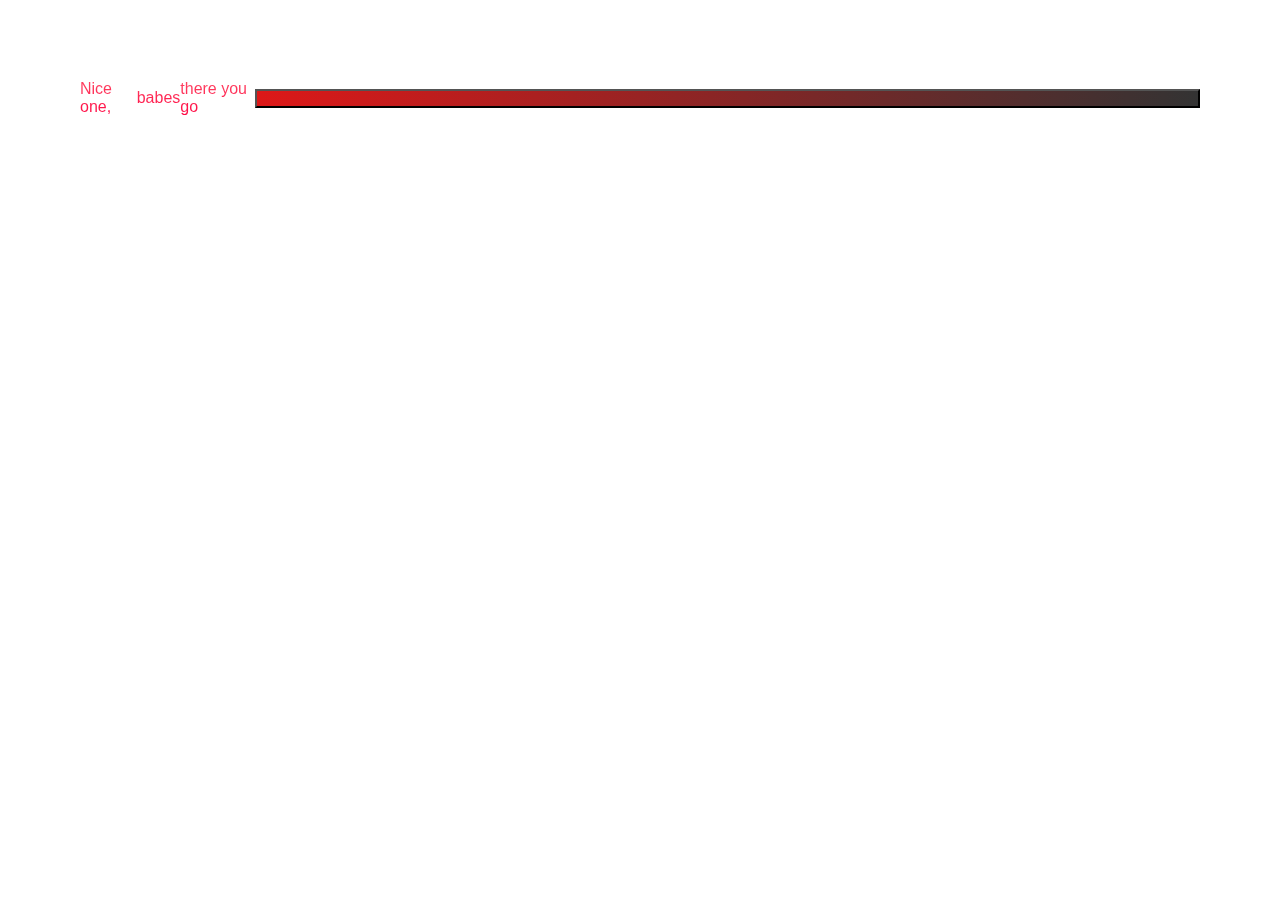
<file: login.html>
<!DOCTYPE html>
<html lang="en">
<head>
    <meta charset="UTF-8">
    <meta name="viewport" content="width=device-width, initial-scale=1.0">
    <link rel="stylesheet" href="styles.css"><title>Document</title>
</head>
<body>
        <div class="myFirstGitNote">Nice one, <span> babes </span>
        there you go
        <button class="displayButton">Click to view</button>
        </div>
</body>
</html>
</file>
<file: styles.css>
* {
 box-sizing: border-box;
 margin: 0;
 padding: 0;
 font-family: 'Kumbh Sans', sans-serif;
 scroll-behavior: smooth;
}

.navbar {
    background-color: #131313;
    height: 80px;
    display: flex;
    justify-content: center;
    align-items: center;
    font-size: 1.2rem;
    position: sticky;
    top: 0;
    z-index: 999;
}

.navbar__container {
    display: flex;
    justify-content: space-between;
    height: 80px;
    z-index: 1;
    width: 100%;
    max-width: 1300px;
    margin: 0 auto;
    padding: 0 50px;
}

#navbar__logo {
    background-color: #ff8177;
    background-image: linear-gradient(to top, #ff0844 0%, #ffb199 100px);
    background-size: 100%;
    -webkit-background-clip: text;
    -moz-background-clip: text;
    -webkit-text-fill-color: transparent;
    -moz-text-fill-color: transparent;
    display: flex;
    align-items: center;
    cursor: pointer;
    text-decoration: none;
    font-size: 2rem;
}

.navbar__menu{ 
    display: flex;
    align-items: center;
    list-style: none;
}

.navbar__item {
    height: 80px;
}

.navbar__links{
    color: #fff;
    display: flex;
    align-items: center;
    justify-content: center;
    width: 125px;
    text-decoration: none;
    height: 100%;
    transition: all 0.3s ease;
}

.navbar__btn {
    display: flex;
    justify-content: center;
    align-items: center;
    padding: 0 1rem;
    width: 100%;
}

.button {
    display: flex;
    justify-content: center;
    align-items: center;
    text-decoration: none;
    padding: 10px 20px;
    height: 100%;
    width: 100%;
    border: none;
    outline: none;
    border-radius: 4px;
    background: #833ab4;  /* fallback for old browsers */
    background: -webkit-linear-gradient(to right, #dd1818, #333333);  /* Chrome 10-25, Safari 5.1-6 */
    background: linear-gradient(to right, #dd1818, #333333); /* W3C, IE 10+/ Edge, Firefox 16+, Chrome 26+, Opera 12+, Safari 7+ */
    color: #fff;
    transition: all 0.3s ease;
}

.navbar__links:hover {
    color: #9518fc;
    transition: all 0.3s ease;
}

@media screen and (max-width: 960px) {
    .navbar__container {
        display: flex;
        justify-content: space-between;
        height: 80px;
        z-index: 1;
        width: 100%;
        max-width: 1300px;
        padding: 0;
    }


    .navbar__menu {
    display: grid;
    grid-template-columns: auto;
    margin: 0%;
    width: 100%;
    position: absolute;
    top: -1000px;
    opacity: 1;
    transition: all 0.5s ease;
    z-index: -1;    
    }

/* Display Mobile Menu */
    .navbar__menu.active{
        background: #131313;
        top: 100%;
        opacity: 1;
        transition: all 0.5s ease;
        z-index: 99;
        height: 60vh;
        font-size: 1.6rem;
    }

    #navbar__logo {
    padding-left: 25px;
    }

    .navbar__toggle .bar{
        width: 25px;
        height: 3px;
        margin: 5px auto;
        transition: all 0.3s ease-in-out;
        background: #fff;
    }

    .navbar__item {
        width: 100%;
    }

    .navbar__links {
        text-align: center;
        padding: 2rem;
        width: 100%;
        display: table;
    }

    .navbar__btn {
     padding-bottom: 2rem;
    }

    .button {
        display: flex;
        justify-content: center;
        align-items: center;
        width: 80%;
        height: 80px;
        margin: 0;
    }

    #mobile-menu {
        position: absolute;
        top: 20%;
        right: 5%;
        transform: translate(5%, 20%);
    }

    .navbar__toggle .bar{
        display: block;
        cursor: pointer;
    }

    #mobile-menu.is-active .bar:nth-child(2) {
        opacity: 0;
    }
   
    #mobile-menu.is-active .bar:nth-child(1) {
       transform: translateY(8px) rotate(45deg);
    }
    #mobile-menu.is-active .bar:nth-child(3) {
       transform: translateY(-8px) rotate(-45deg);
    }
}

/* Hero Section */

.hero{
    background: #000000;
    background: linear-gradient(to right, #161616, #000000);
    padding: 200px 0;
}

.hero__container {
    display: flex;
    flex-direction: column;
    justify-content: center;
    align-items: center;
    max-width: 1200px;
    margin: 0 auto;
    height: 90%;
    text-align: center;
    padding: 30px;
}

.hero__heading {
    font-size: 100px;
    margin-bottom: 24px;
    color: #fff; 
    }

.hero__heading span {
    background: #333333;  /* fallback for old browsers */
    background: -webkit-linear-gradient(to right, #dd1818, #333333);  /* Chrome 10-25, Safari 5.1-6 */
    background: linear-gradient(to right, #dd1818, #333333); /* W3C, IE 10+/ Edge, Firefox 16+, Chrome 26+, Opera 12+, Safari 7+ */
    background-size: 100%;
    -webkit-background-clip: text;
    -moz-background-clip: text;
    -webkit-text-fill-color: transparent;
    -mo-text-fill-color: transparent;
}

.hero__description {
    font-size: 60px;
    background: #d122ff;  /* fallback for old browsers */
    background: -webkit-linear-gradient(to right, #9114ff, #da22ff);  /* Chrome 10-25, Safari 5.1-6 */
    background: linear-gradient(to right, #8f0eff, #da22ff); /* W3C, IE 10+/ Edge, Firefox 16+, Chrome 26+, Opera 12+, Safari 7+ */
    background-size: 100%;
    -webkit-background-clip: text;
    -moz-background-clip: text;
    -webkit-text-fill-color: transparent;
    -moz-text-fill-color: transparent;
}

.highlight {
    border-bottom: 4px solid rgb(132, 0, 255);
}

@media screen and (max-width: 768px) {
    .hero__heading {
        font-size: 60px;
    }
    .hero__description {
        font-size: 40px;
   }
}

/* About Section */
.main {
    background-color: #131313;
    padding: 10rem 0;
}

.main__container {
    display: grid;
    grid-template-columns: 1fr 1fr;
    align-items: center;
    justify-content: center;
    margin: 0 auto;
    height: 90%;
    z-index: 1;
    width: 100%;
    max-width: 1300px;
    padding: 0 50px;
}

.main__content {
    color: #fff;
    width: 100%;
}

.main__content h1 {
    font-size: 2rem;
    font-family: 'Kumbh Sans', sans-serif;
    background-color: #fe3b6f;
    background-image: linear-gradient(to top, #ff087b 0%, #ed1a52 100px);
    background-size: 100%;
    -webkit-background-clip: text;
    -moz-background-clip: text;
    -webkit-text-fill-color: transparent;
    -moz-text-fill-color: transparent;
    text-transform: uppercase;
    margin-bottom: 32px;
}

.main__content h2 {
    font-size: 4rem;
    background: #ff8177;  /* fallback for old browsers */
    background: -webkit-linear-gradient(to right, #9114ff, #da22ff);  /* Chrome 10-25, Safari 5.1-6 */
    background: linear-gradient(to right, #8f0eff, #da22ff); /* W3C, IE 10+/ Edge, Firefox 16+, Chrome 26+, Opera 12+, Safari 7+ */
    background-size: 100%;
    -webkit-background-clip: text;
    -moz-background-clip: text;
    -webkit-text-fill-color: transparent;
    -moz-text-fill-color: transparent;

}

.main__content p {
    margin-top: 1rem;
    font-size: 2rem;
    font-weight: 700;
}

.main__btn {
    font-size: 1.8rem;
    background: #833ab4;  /* fallback for old browsers */
    background: -webkit-linear-gradient(to right, #dd1818, #333333);  /* Chrome 10-25, Safari 5.1-6 */
    background: linear-gradient(to right, #dd1818, #333333); /* W3C, IE 10+/ Edge, Firefox 16+, Chrome 26+, Opera 12+, Safari 7+ */
    padding: 20px 60px;
    border: none;
    border-radius: 4px;
    color: #fff;
    margin-top: 2rem;
    cursor: pointer;
    position: relative;
    transition: all 0.35s;
    outline: none;
}

.main__btn a{
    position: relative;
    z-index: 2;
    color: #fff;
    text-decoration: none;
}

.main__btn:after {
    position: absolute;
    content: ' ';
    top: 0;
    left: 0;
    width: 0;
    height: 100%;
    background: #ff1ead;
    transition: all 0.35s;
    border-radius: 4px;
}

.main__btn:hover {
    color: #fff;
}

.main__btn:hover:after {
    width: 100%;
}

.main__img--container {
    text-align: center;
}

.main__img--card {
    margin: 10px;
    height: 500px;
    width: 500px;
    border-radius: 4px;
    display: flex;
    flex-direction: column;
    justify-content: center;
    color: #fff;
    background-image: linear-gradient(to right, #00dbde, #fc00ff 80%);
} 

.fa-layer-group,
.fa-users {
 font-size: 14rem;
}

#card-2 {
    background: #ff512f;  /* fallback for old browsers */
    background: -webkit-linear-gradient(to right, #dd2476, #ff512f);  /* Chrome 10-25, Safari 5.1-6 */
    background: linear-gradient(to right, #dd2476, #ff512f); /* W3C, IE 10+/ Edge, Firefox 16+, Chrome 26+, Opera 12+, Safari 7+ */
}

/* Mobile Responsive */
@media screen and (max-width: 1100px) {
    .main__container {
        display: grid;
        grid-template-columns: 1fr;
        align-items: center;
        justify-content: center;
        width: 100%;
        margin: 0 auto;
        height: 90%;
    }

    .main__img--container {
        display: flex;
        justify-content: center;
    }

    .main__img--card {
        height: 425px;
        width: 425px;
    }

    .main__content {
        text-align: center;
        margin-bottom: 4rem;
    }

    .main__content h1 {
        font-size: 2.5rem;
        margin-top: 2rem;
    }
    
    .main__content h2 {
        font-size: 3rem;
    }

    
    .main__content p {
        font-size: 1.5rem;
        margin-top: 1rem;
    }
}

@media screen and (max-width: 480px) {

    .main__img--card {
        width: 250px;
        height: 250px;
    }
    .fa-users, 
    .fa-layer-group {
        font-size: 4rem;
    }

    .main__content h1{
        font-size: 2rem;
        margin-top: 3rem;
    }
    
    .main__content h2 {
        font-size: 2rem;
    }

    
    .main__content p {
        font-size: 1.5rem;
        margin-top: 2rem;
    }

    .main__btn{
        padding: 12px 36px;
        margin: 2.5rem 0;
    }
}

/* Services Section */
.services {
    background: #131313;
    display: flex;
    flex-direction: column;
    justify-content: center;
    align-items: center;
    height: 100%;
    padding: 10rem 0;
}

.services h1 {
    background-color: #ff8177;
    background-image: linear-gradient(to right, #ff0844 0%, #f7673c 100px);
    background-size: 100%;
    -webkit-background-clip: text;
    -moz-background-clip: text;
    -webkit-text-fill-color: transparent;
    -moz-text-fill-color: transparent;
    margin-bottom: 5rem;
    font-size: 2.5rem
}

.services__wrapper{ 
    display:grid;
    grid-template-columns: 1fr 1fr 1fr 1fr;
    grid-template-rows: 1fr;
}

.services__card {
    margin: 10px;
    height: 425px;
    width: 300px;
    border-radius: 4px;
    display: flex;
    flex-direction: column;
    justify-content: center;
    color: #fff;
    background-image: linear-gradient(to right, #00dbde 50%, #fc00ff 100%);
    transition: 0.3s ease-in;
}

.services__card:nth-child(2) {
    background: #800080;  /* fallback for old browsers */
    background: -webkit-linear-gradient(to right, #ffc0cb, #800080);  /* Chrome 10-25, Safari 5.1-6 */
    background: linear-gradient(to right, #ffc0cb, #800080); /* W3C, IE 10+/ Edge, Firefox 16+, Chrome 26+, Opera 12+, Safari 7+ */

}
.services__card:nth-child(3) {
    background: #CB356B;  /* fallback for old browsers */
    background: -webkit-linear-gradient(to right, #BD3F32, #CB356B);  /* Chrome 10-25, Safari 5.1-6 */
    background: linear-gradient(to right, #BD3F32, #CB356B); /* W3C, IE 10+/ Edge, Firefox 16+, Chrome 26+, Opera 12+, Safari 7+ */
    
}

.services__card h2{ 
    text-align: center;
}

.services__card p{
    text-align: center;
    margin-top: 24px;
    font-size: 20px;
}

.services__btn {
    display: flex;
    justify-content: center;
    margin-top: 16px;
}

.services__card button{ 
    color: #fff;
    padding: 14px 24px;
    outline: none;
    border: none;
    border-radius: 4px;
    background: #131313;
    font-size: 1rem;

}

.services__card button:hover{ 
    cursor: pointer;
}

.services__card:hover {
    transform: scale(1.075);
    transition: 0.3s ease-in;
    cursor: pointer; 
}

@media screen and (max-width: 1300px) {
    .services__wrapper {
        grid-template-columns: 1fr 1fr;
    }
}

@media screen and (max-width: 768px) {
    .services__wrapper{ 
        grid-template-columns: 1fr;
    }
}
    /* Footer CSS */

    .footer__container{ 
        background-color: #131313;
        padding: 5rem 0;
        display: flex ;
        flex-direction: column;
        justify-content: center;
        align-items: center;
    }

    #footer__logo{
        color: #fff;
        display:flex;
        align-items: center;
        cursor: pointer;
        text-decoration:none;
        font-size: 2rem;
    }

    .footer__links{
        width: 100%;
        max-width: 1000px;
        display:flex;
        justify-content: center;
    }

    .footer__link--wrapper {
        display:flex;
    }

    .footer__link--items {
        display: flex;
        flex-direction: column;
        align-items: flex-start;
        margin: 16px;
        text-align: left;
        width: 160px;
        box-sizing: border-box;
    }

    .footer__link--items h2{
      margin-bottom: 16px;
      color: #fff;
    }
    
    .footer__link--items a{
        color: #fff;
        text-decoration: none;
        margin-bottom: 0.5rem;

    }

    .footer__link--items a:hover {
        color: #e9e9e9;
        transition: 0.3 ease-in;
        transform:scale(1.075);
    }

    .social__icon--link {
        color: #fff;
        font-size: 24px;
    }

    .social__media {
        max-width: 1000px;
        width: 100%;
    }

    .social__media--wrap {
        display: flex;
        justify-content: space-between;
        align-items: center;
        width: 90%;
        max-width: 1000px;
        margin: 40px auto 0 auto;
    }

    .social__icons {
        display:flex;
        justify-content: space-between;
        align-items: center;
        width: 240px;
    }

    #footer__logo {
        background-color: #ff8177;
        background-image: linear-gradient(to top, #ff0844 0%, #ffb199 100px);
        background-size: 100%;
        -webkit-background-clip: text;
        -moz-background-clip: text;
        -webkit-text-fill-color: transparent;
        -moz-text-fill-color: transparent;
        display: flex;
        align-items: center;
        cursor: pointer;
        text-decoration: none;
        font-size: 2rem;
    }

    .website__rights{
        color: #fff;
        font-size: 0.8rem;
    }

    @media screen and (max-width: 820px) {
        .footer__links {
            padding-top: 2rem;
        }

        #footer_logo {
            margin-bottom: 2rem;
        }

        .website_rights {
            margin-bottom: 2rem;
        }

        .footer__link--wrapper{
            flex-direction: column;
        }

        .social__media--wrap {
            flex-direction: column;
        }
    }

@media screen and (max-width: 480px) {
    .footer__link--items{
        margin:0;
        padding: 10px;
        width: 100%;
    }
}

.myFirstGitNote {
    font-family: 'Kumbh Sans', sans-serif;
    margin: 5em;
    background-color: #ff8177;
    background-image: linear-gradient(to top, #ff0844 0%, #ffb199 100px);
    background-size: 100%;
    -webkit-background-clip: text;
    -moz-background-clip: text;
    -webkit-text-fill-color: transparent;
    -moz-text-fill-color: transparent;
    display: flex;
    align-items: center;
}

.displayButton {
    /* display: flex;
    justify-content: center;
    align-items: center;
    text-decoration: none;
    padding: 0;
    height: 70px;
    width: 500px;
    border: none;
    outline: none;
    border-radius: 4px;
    background: #833ab4;  /* fallback for old browsers */
    /* background: -webkit-linear-gradient(to right, #dd1818, #333333);  /* Chrome 10-25, Safari 5.1-6 */
    background: linear-gradient(to right, #dd1818, #333333); /* W3C, IE 10+/ Edge, Firefox 16+, Chrome 26+, Opera 12+, Safari 7+ */
    color: #fff;
    transition: all 0.3s ease; */
    display: flex;
    justify-content: center;
    align-items: center;
    padding: 0 1rem;
    width: 100%; */
        /* background: -webkit-linear-gradient(to right, #dd1818, #333333);  /* Chrome 10-25, Safari 5.1-6 */
        background: linear-gradient(to right, #dd1818, #333333); /* W3C, IE 10+/ Edge, Firefox 16+, Chrome 26+, Opera 12+, Safari 7+ */
        color: #fff;
        transition: all 0.3s ease; */
        display: flex;
        justify-content: center;
        align-items: center;
        padding: 0 1rem;
        width: 100%;
}
</file>
